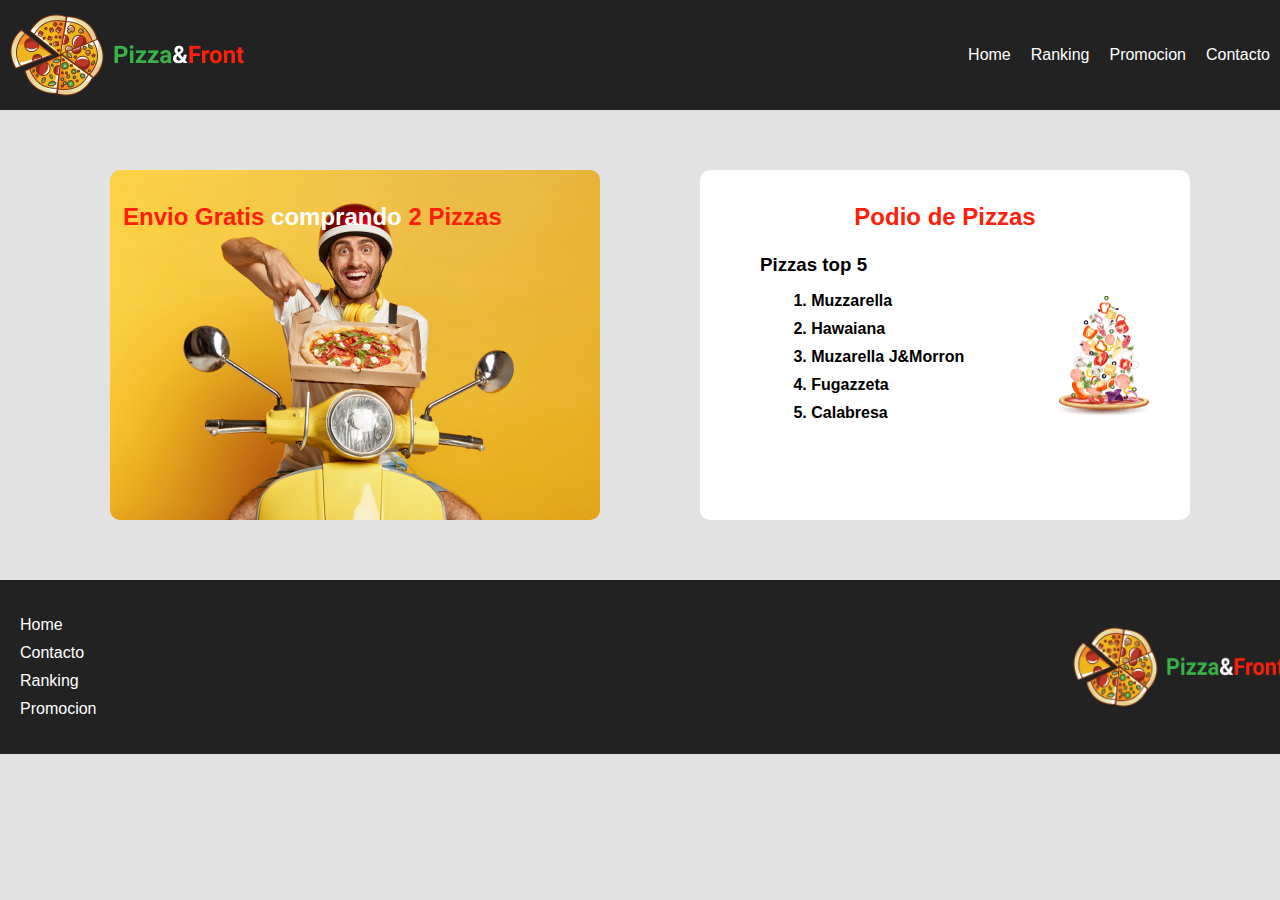
<file: clase_11/root/index.html>
<!DOCTYPE html>
<html lang="en">
<head>
    <meta charset="UTF-8">
    <meta http-equiv="X-UA-Compatible" content="IE=edge">
    <meta name="viewport" content="width=device-width, initial-scale=1.0">
    <link rel="stylesheet" href="style.css">
    <link href="https://fonts.googleapis.com/css2?family=Blaka&family=Noto+Sans:ital,wght@1,300&display=swap" rel="stylesheet">
    <title>Document</title>
</head>
<body>
    <header>
        <div class="logo">
            <img src="../img/LogoPizza.png">
        </div>
        <nav>
            <div>
            <ul class="navegador">
            <li>Home</li>
            <li>Ranking</li>
            <li>Promocion</li>
            <li>Contacto</li>
            </ul>
            </div>
        </nav>
    </header>
    <main>
        <div class="articulo">
        <article class="delivery">
            <h2>Envio Gratis <span>comprando</span> 2 Pizzas</h2>
        </article>
        </div>
        <div class="tiposs">
        <h2 class="podio">Podio de Pizzas</h2>
        <article class="tipos">
            <div>
                <h3>Pizzas top 5</h3>
                </div>
                <div class="lista">
                <ol>
                    <li>Muzzarella</li>
                    <li>Hawaiana</li>
                    <li>Muzarella J&Morron</li>
                    <li>Fugazzeta</li>
                    <li>Calabresa</li>
                </ol>
            <img src="../img/PizzaFalling.jpg" class="pizzacayendo">
    </article>
</div>
    </main>
    <footer>
        <div class="lista2">
        <ul>
            <li>Home</li>
            <li>Contacto</li>
            <li>Ranking</li>
            <li>Promocion</li>
        </div>
    </ul>
    <img src="../img/LogoPizza.png" class="logo2">
    </footer>

</body>
</html>
</file>
<file: clase_11/root/style.css>
body {
    margin: 0;
    padding: 0;
    box-sizing: border-box;
    width: 1300px;
    height: 100px;
    background-color: #E2E2E2;
    font-family:'Roboto Condensed', sans-serif;
}

.navegador {
    list-style-type: none;
    color: #FFF;
    display: flex;
    padding: 20px;
    
}

header {
    background-color: #222222;
    display:flex;
    justify-content: space-between;
}
nav {
    justify-content: flex-end;

}
.logo {
    display: flex;
    padding: 10px;
    align-items: center;
}
li {
    margin: 10px;
}
h2 {
    color: #FC200C;
    font-family:'Roboto Condensed', sans-serif;
    padding: 13px;
} 
span {
    color: #FFF
}
main{
    margin: 60px;
    display: flex;
    justify-content: space-around;
}
.delivery {
    background-image: url(../img/delivery.jpg);
    width: 490px;
    height: 350px;
    border-radius: 10px;
}
.articulo {
    display: flex;
    align-items: flex-start;
    border-radius: 10px;
}
.tiposs {
    background-color: #FFF;
    width: 490px;
    height: 350px;
    border-radius: 10px;
}

h3 {
    text-align: left;
    padding-left: 70px;
    margin: -10px;
}

ul {
    list-style-type: none;
}
.podio {
    text-align: center;
}
.lista {
    display: flex;
    justify-content: space-around;
    padding-left: 20px;
    font-weight: 600;
}
.pizzacayendo {
    display: flex;
    padding-top: 30px;
    width: 92px;
    height: 120px;
}
footer {
    background-color: #222222;
    display: flex;
    justify-content: space-between;
    align-items: center;
}
ul {
    padding: 10px;
    color: #FFF;
}
.logo2 {
    width: 212px;
    height: 80px;
    padding-right: 15px;
}
</file>
